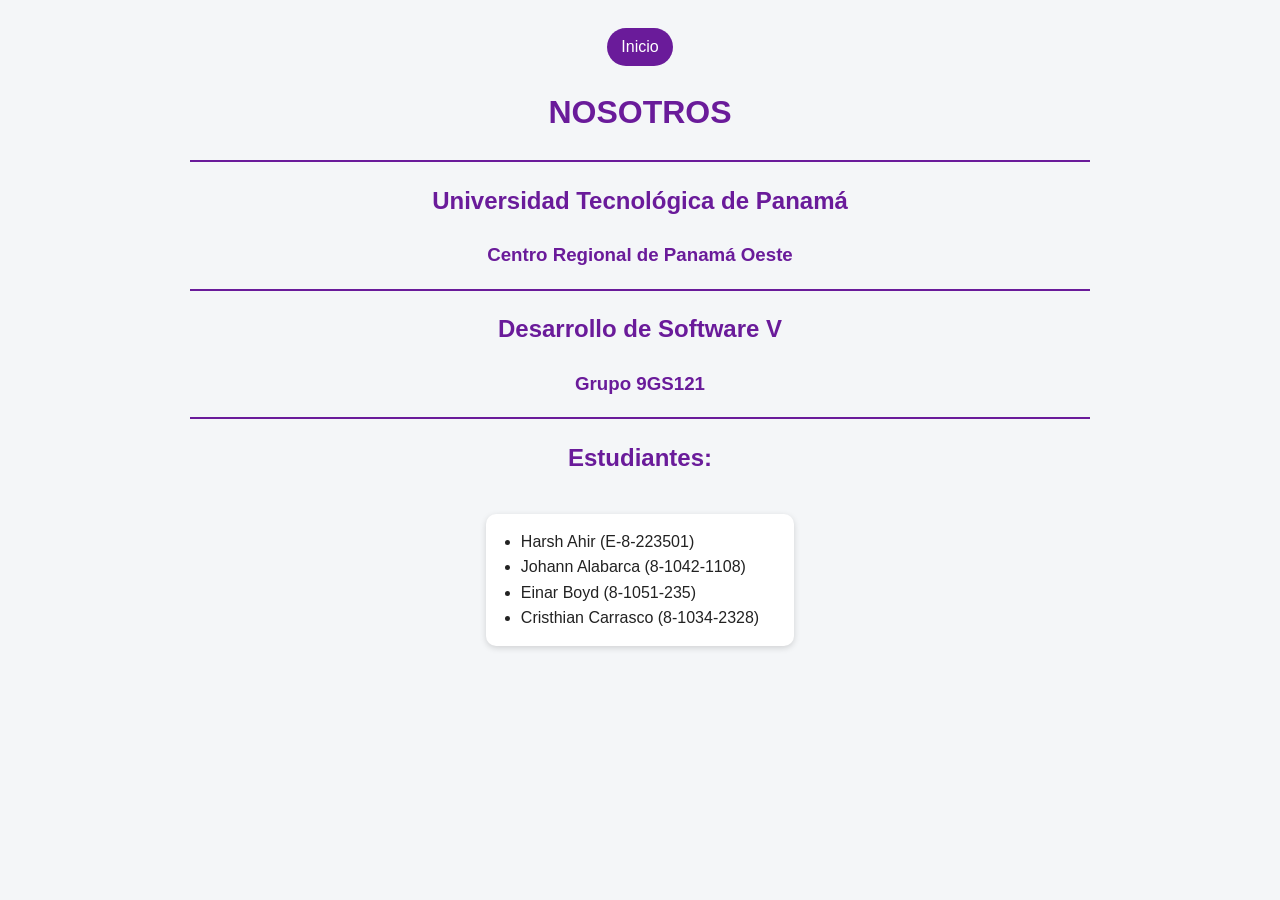
<file: nosotros.html>
<!DOCTYPE html> 
<html lang="es">
    <head>
        <meta charset="UTF-8">
	<title>NOSOTROS</title>
    <link rel="stylesheet" href="nosotros.css">
    </head>

    <body>
        <header>
            <nav>
                <a href="index.html">Inicio</a>
            </nav>
            <h1>NOSOTROS</h1>
        </header>

        <HR>
        <h2>Universidad Tecnológica de Panamá</h2>
        <h3>Centro Regional de Panamá Oeste</h3>
        <HR>
        <h2>Desarrollo de Software V</h2>
        <h3>Grupo 9GS121</h3>
        <HR>
        <h2>Estudiantes:</h2>
        <ul>
            <li>Harsh Ahir (E-8-223501)</li>
            <li>Johann Alabarca (8-1042-1108)</li>
            <li>Einar Boyd (8-1051-235)</li>
            <li>Cristhian Carrasco (8-1034-2328)</li>
        </ul>
    </body>
</html>
</file>
<file: nosotros.css>
/* nosotros.css - estilos de nosotros.html */
:root {
    --acento: #6a1b9a;
    --fondo: #f4f6f8;
    --texto: #222;
}

body {
    font-family: Arial, Helvetica, sans-serif;
    background: var(--fondo);
    color: var(--texto);
    max-width: 900px;
    margin: 0 auto;
    padding: 20px;
    line-height: 1.6;
}

h1, h2, h3 { color: var(--acento); }

header { text-align: center; }

nav { margin: 8px 0; }

nav a {
    display: inline-block;
    margin: 0 6px;
    padding: 6px 14px;
    background: var(--acento);
    color: #fff;
    text-decoration: none;
    border-radius: 20px;
}

nav a:hover { opacity: 0.8; }

hr {
    border: 0;
    border-top: 2px solid var(--acento);
    margin: 15px 0;
}

a { color: var(--acento); }

img, iframe {
    max-width: 100%;
    height: auto;
    border-radius: 8px;
}

.video { text-align: center; margin: 20px 0; }
.video iframe { height: 315px; }

ul { padding-left: 25px; }

body { text-align: center; }

ul {
    display: inline-block;
    text-align: left;
    background: #fff;
    padding: 15px 35px;
    border-radius: 10px;
    box-shadow: 0 2px 6px rgba(0,0,0,0.15);
}
</file>
